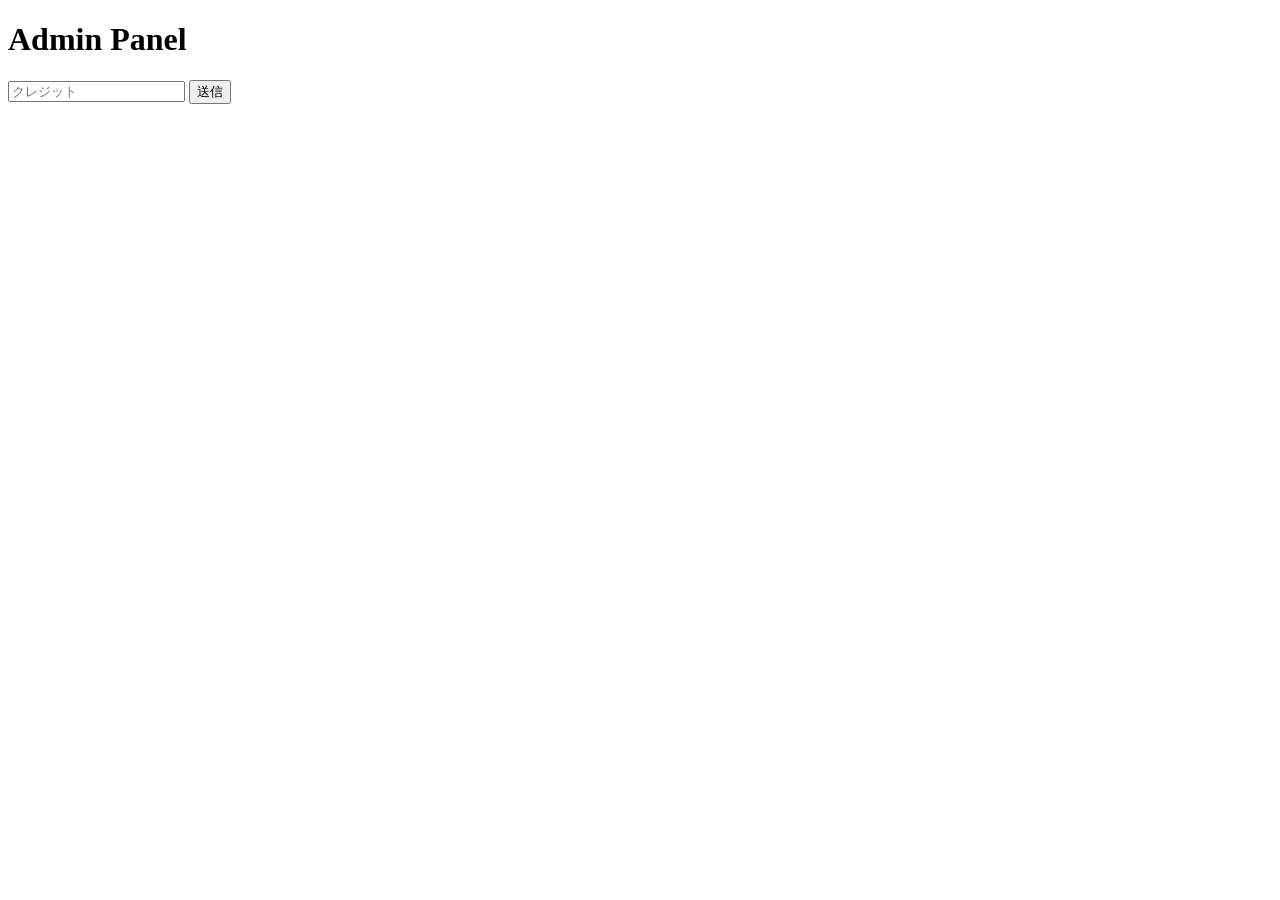
<file: admin/admin.html>
<!DOCTYPE html>
<html>
<head>
<meta charset="UTF-8">
<title>Admin</title>
<script src="https://cdn.ably.com/lib/ably.min-1.js"></script>
</head>

<body>
<h1>Admin Panel</h1>

<input id="credit" placeholder="クレジット">
<button onclick="send()">送信</button>

<script>
const client = new Ably.Realtime("JW3Hvw.fw1o0A:-zV3VatQkBUx-hVmtwFGE6Bwbv_wG4kIoz7LHOKNawY");
const channel = client.channels.get("game");

function send(){
  const credit = document.getElementById("credit").value;
  channel.publish("admin",{credit});
}
</script>
</body>
</html>
</file>
